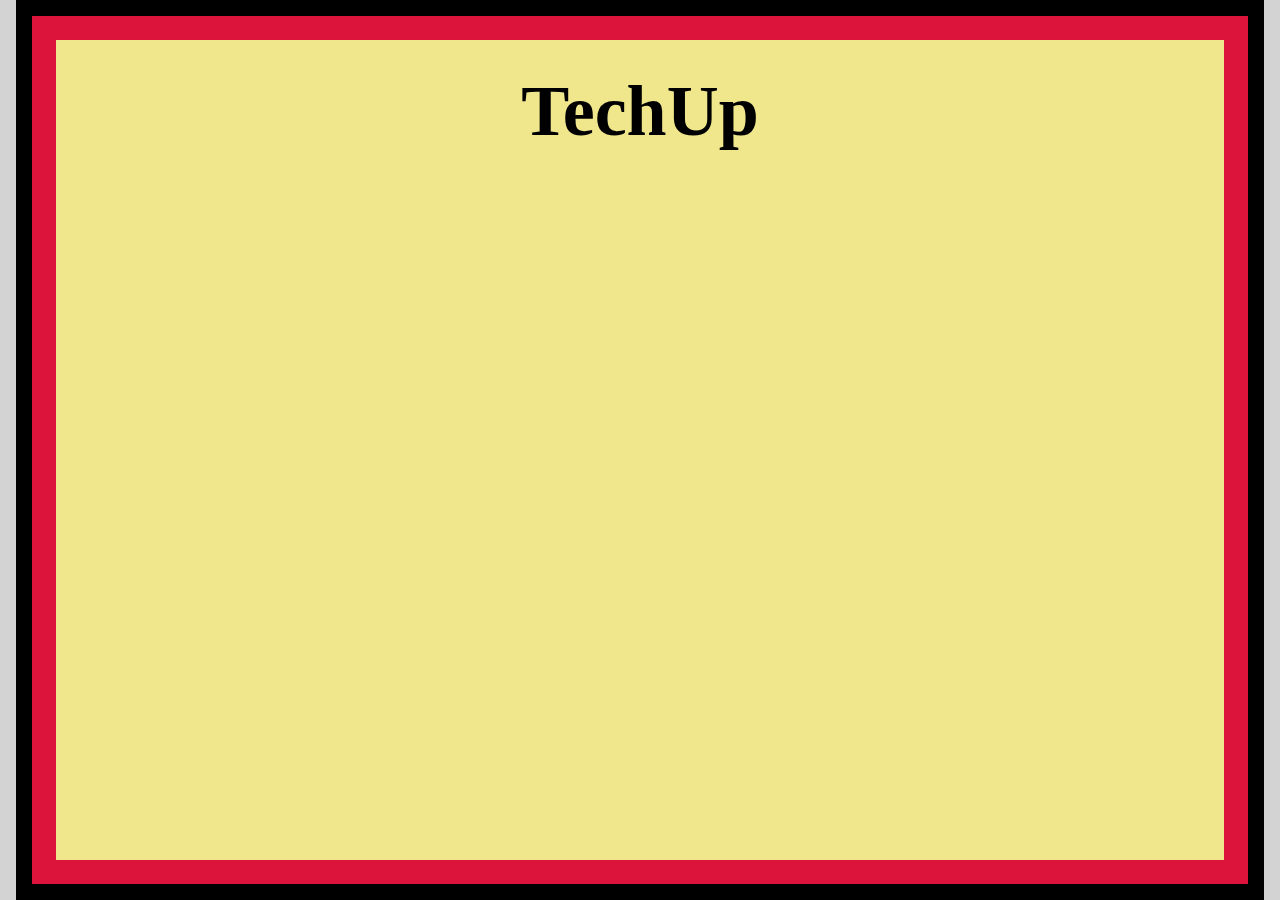
<file: ex-2/index.html>
<!DOCTYPE html>
<html lang="en">
  <head>
    <meta charset="UTF-8" />
    <meta http-equiv="X-UA-Compatible" content="IE=edge" />
    <meta name="viewport" content="width=device-width, initial-scale=1.0" />
    <link rel="stylesheet" href="./style.css" />
    <title>CSS Direction and Box Model - Ex 2</title>
  </head>
  <body>
    <div class="container-1">
      <h1>TechUp</h1>
    </div>
  </body>
</html>
</file>
<file: ex-2/style.css>
/* Global settings */
* {
  box-sizing: border-box;
  padding: 0;
  margin: 0;
}

/* Body setup */
body {
  display: flex;
  justify-content: center;
  align-items: center;
  height: 100vh;
  background-color: lightgray;
}

/* Container settings */
.container-1 {
  width: 100vw; /* Account for margins and border */
  height: 100vh; /* Account for margins and border */
  border: 16px solid black;
  margin: 16px;
  background-color: crimson;
  display: flex;
  justify-content: center;
  align-items: center;
  padding: 24px;
}

/* Heading settings */
h1 {
  color: black;
  background-color: khaki;
  padding: 30px;
  font-size: 72px;
  width: 100%;
  height: 100%;
  text-align: center;
}
</file>
